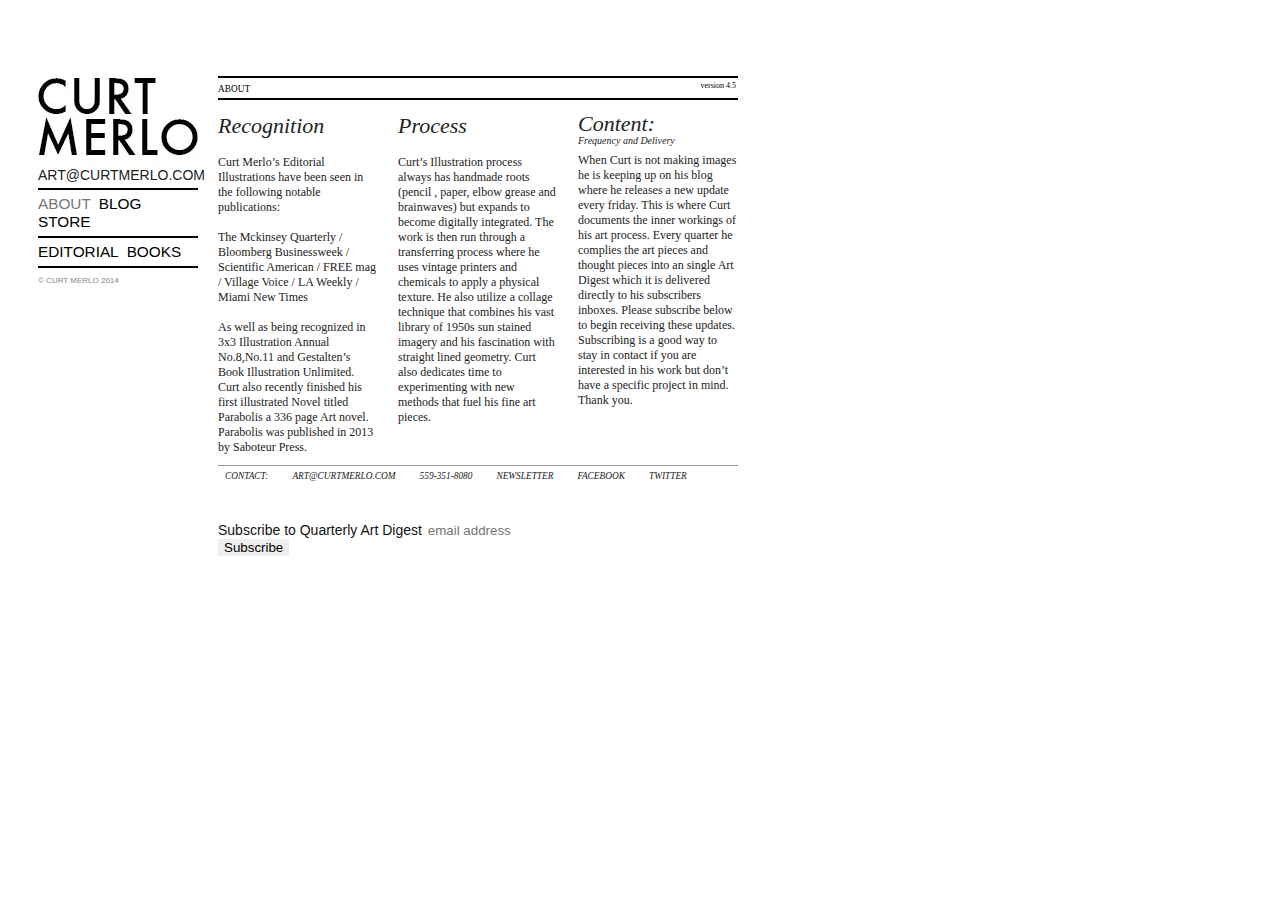
<file: about.html>
<!DOCTYPE html PUBLIC "-//W3C//DTD XHTML 1.0 Strict//EN" "http://www.w3.org/TR/xhtml1/DTD/xhtml1-strict.dtd"><html>
	<head>
		<title>Curt Merlo Art/ About</title>
		<link rel="stylesheet" type="text/css" href="styles/style1.css"/>
		<script>
  (function(i,s,o,g,r,a,m){i['GoogleAnalyticsObject']=r;i[r]=i[r]||function(){
  (i[r].q=i[r].q||[]).push(arguments)},i[r].l=1*new Date();a=s.createElement(o),
  m=s.getElementsByTagName(o)[0];a.async=1;a.src=g;m.parentNode.insertBefore(a,m)
  })(window,document,'script','//www.google-analytics.com/analytics.js','ga');

  ga('create', 'UA-31258308-1', 'curtmerlo.com');
  ga('send', 'pageview');

</script>
	</head>
	<body>
		<div id="sidebar">
			<!-- HEADER -->
			<a href="work-collage.html"><img id="header" src="images/header2.jpg"/></a>
			<div class="email">
			<a href="mailto:art@curtmerlo.com">ART@CURTMERLO.COM</a>
				<div class="line"></div>
				
			</div>
			
			<!-- COLUMNS -->
			<div id="menu">
					<a href="about.html" class="menu-item active">ABOUT</a>
					<a href="http://blog.curtmerlo.com/" class="menu-item">BLOG</a>
					<a href="http://www.etsy.com/shop/curtmerlo" class="menu-item">STORE</a>
					
					<div class="line"></div>
					
					<a class="menu-item" href="work-collage.html#Self-healing">EDITORIAL</a>
					<a class="menu-item" href="work-books.html#parabolis">BOOKS</a>
					
					<div class="line"></div>
					

			</div> <!-- #menu -->
				
			<div id="footer">&copy; CURT MERLO 2014</div>
			<!--<div class="contact-list">
				<a href="mailto:art@curtmerlo.com">ART@CURTMERLO.COM</a>
				<a href="" >PHONE: 559-351-8080</a>
				<a href="http://eepurl.com/gGURf" >NEWSLETTER</a>
				<a href="http://www.facebook.com/pages/Curt-Merlo-Illustration/115929611771237" >FACEBOOK</a>
				<a href="http://twitter.com/#!/curtmerlo" >TWITTER</a>
			</div>-->
					
		</div><!-- #sidebar -->
						
		<div id="content">
		<div class="long-line"></div>
		<div class="header">ABOUT</div>
		<div class="header2">version 4.5 </div>
				
		<div class="long-line"></div>
			<div class="column">
				<!--<img class="about-image" src="images/about/purpose.jpg" />-->
				<div class="about-header">Recognition</div>
				Curt Merlo’s Editorial  Illustrations have been seen in the following notable publications: </br></br>
				
				
The Mckinsey Quarterly / Bloomberg Businessweek / Scientific American / FREE mag / Village Voice / LA Weekly / Miami New Times</br></br>



As well as being recognized in 3x3 Illustration Annual No.8,No.11 and Gestalten’s Book Illustration Unlimited. Curt also recently finished his first illustrated Novel titled Parabolis a 336 page Art novel. Parabolis was published in 2013 by Saboteur Press. 
			</div>
			
			<div class="column">
				<!--<img class="about-image" src="images/about/process.jpg" />-->
				<div class="about-header">Process</div>
				Curt’s Illustration process always has handmade roots (pencil , paper, elbow grease and brainwaves) but expands to become digitally integrated. The work is then run through a transferring process where he uses vintage printers and chemicals to apply a physical texture. He also utilize a collage technique that combines his vast library of 1950s sun stained imagery and his fascination with straight lined geometry. Curt also dedicates time to experimenting with new methods that fuel his fine art pieces. 
			</div>
			
			<div class="column">
				<!--<img class="about-image" src="images/about/pricing.jpg" />-->
				<div class="about-header2">Content:</div><div class="about-sub-header"> Frequency and Delivery</div>
				When Curt is not making images he is keeping up on his blog where he releases a new update every friday. This is where Curt documents the inner workings of his art process. Every quarter he complies the art pieces and thought pieces into an single Art Digest which it is delivered directly to his subscribers inboxes. Please subscribe below to begin receiving these updates. Subscribing is a good way to stay in contact if you are interested in his work but don’t have a specific project in mind. Thank you.
			
			</div>
			<div class="long-line-bottom"></div>
			<div class="contact-footer-inactive">CONTACT:</div>
			<a class="contact-footer" href="mailto:art@curtmerlo.com">ART@CURTMERLO.COM</a>
			<a class="contact-footer-inactive" href="" >559-351-8080</a>
			<a class="contact-footer" href="http://eepurl.com/gGURf" >NEWSLETTER</a>
			<a class="contact-footer" href="http://www.facebook.com/pages/Curt-Merlo-Illustration/115929611771237" >FACEBOOK</a>
			<a class="contact-footer" href="http://twitter.com/#!/curtmerlo">TWITTER</a>
			
			<!-- .column -->
			
</br>	
</br>	
</br>
</br>	
<!-- Begin MailChimp Signup Form -->
<link href="//cdn-images.mailchimp.com/embedcode/slim-081711.css" rel="stylesheet" type="text/css">
<style type="text/css">
	#mc_embed_signup{background:#fff; clear:left; font:14px Helvetica,Arial,sans-serif;  width:522px; color:#111;}
	/* Add your own MailChimp form style overrides in your site stylesheet or in this style block.
	   We recommend moving this block and the preceding CSS link to the HEAD of your HTML file. */
</style>
<div id="mc_embed_signup">
<form action="http://Curtmerlo.us2.list-manage.com/subscribe/post?u=8d53224a430de506dc4c5dceb&amp;id=e2fdc178ac" method="post" id="mc-embedded-subscribe-form" name="mc-embedded-subscribe-form" class="validate" target="_blank" novalidate>
	<label for="mce-EMAIL">Subscribe to Quarterly Art Digest </label>
	<input type="email" value="" name="EMAIL" class="email" id="mce-EMAIL" placeholder="email address" required>
    <!-- real people should not fill this in and expect good things - do not remove this or risk form bot signups-->
    <div style="position: absolute; left: -5000px;"><input type="text" name="b_8d53224a430de506dc4c5dceb_e2fdc178ac" value=""></div>
	<div class="clear"><input type="submit" value="Subscribe" name="subscribe" id="mc-embedded-subscribe" class="button"></div>
</form>
</div>

<!--End mc_embed_signup-->

		</div> <!-- #content -->
	</body>
</html>
</file>
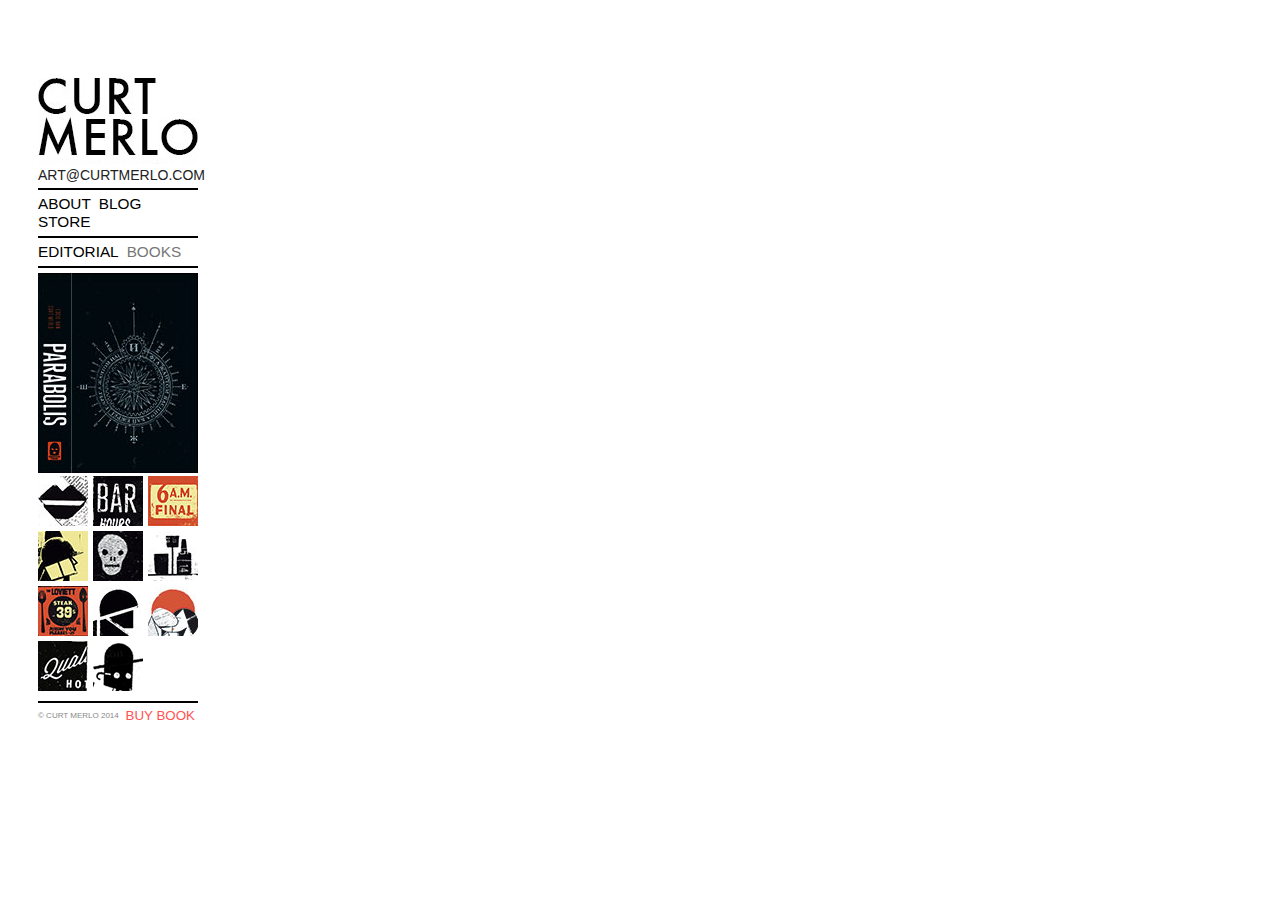
<file: work-books.html>
<!DOCTYPE html PUBLIC "-//W3C//DTD XHTML 1.0 Strict//EN" "http://www.w3.org/TR/xhtml1/DTD/xhtml1-strict.dtd"><html>
	<head>
		<title>Curt Merlo Art / Works</title>
		<link rel="stylesheet" type="text/css" href="styles/style1.css"/>
		<script src="http://code.jquery.com/jquery-1.7.2.min.js" type="text/javascript"></script>
		<script src="scripts/main.js" type="text/javascript"></script>
		<script>
  (function(i,s,o,g,r,a,m){i['GoogleAnalyticsObject']=r;i[r]=i[r]||function(){
  (i[r].q=i[r].q||[]).push(arguments)},i[r].l=1*new Date();a=s.createElement(o),
  m=s.getElementsByTagName(o)[0];a.async=1;a.src=g;m.parentNode.insertBefore(a,m)
  })(window,document,'script','//www.google-analytics.com/analytics.js','ga');

  ga('create', 'UA-31258308-1', 'curtmerlo.com');
  ga('send', 'pageview');

</script>
	</head>
	<body>
		<div id="sidebar">
				<!-- HEADER -->
			<a href="work-collage.html"><img id="header" src="images/header2.jpg"/></a>
			<div class="email">
			<a href="mailto:art@curtmerlo.com">ART@CURTMERLO.COM</a>
				<div class="line"></div>
			</div>
						
			<!-- COLUMNS -->
			<div id="menu">
					<a href="about.html" class="menu-item">ABOUT</a>
					<a href="http://blog.curtmerlo.com/" class="menu-item">BLOG</a>
					<a href="http://www.etsy.com/shop/curtmerlo" class="menu-item">STORE</a>
					
					<div class="line"></div>
					
					<a class="menu-item" href="work-collage.html#Self-healing">EDITORIAL</a>
					<a class="menu-item active">BOOKS</a>
					<div class="line"></div>
			</div> <!-- #menu --> 
					
			<div class="column-thumbs">
			
				<a title="parabolis" href="images/books/parabolis-image.jpg" class="thickbox" rel="gallery-design"><img class="Bookicon" src="images/books/parabolis-icon.jpg"/></a>
				<div class="column-body">
				
				
				<a title="mask" href="images/books/mask.jpg" class="thickbox" rel="gallery-design"><img class="thumbnail" src="images/books/books-thumbs/mask-icon.jpg"/></a>
					
				<a title="rabbit" href="images/books/rabit.jpg" class="thickbox" rel="gallery-design"><img class="thumbnail" src="images/books/books-thumbs/rabit-icon.jpg"/></a>
				
				<a title="curfew zone" href="images/books/curfew-zone.jpg" class="thickbox" rel="gallery-design"><img class="thumbnail" src="images/books/books-thumbs/curfew-zone-icon.jpg"/></a>
					
				<a title="Soldiers" href="images/books/justice.jpg" class="thickbox" rel="gallery-design"><img class="thumbnail" src="images/books/books-thumbs/justice-icon.jpg"/></a>
				
				<a title="Pirate Submarine" href="images/books/sub.jpg" class="thickbox" rel="gallery-design"><img class="thumbnail" src="images/books/books-thumbs/sub-icon.jpg"/></a>
				
				<a title="waitress" href="images/books/ass.jpg" class="thickbox" rel="gallery-design"><img class="thumbnail" src="images/books/books-thumbs/ass-icon.jpg"/></a>
				
				<a title="carnaval" href="images/books/carnaval.jpg" class="thickbox" rel="gallery-design"><img class="thumbnail" src="images/books/books-thumbs/carnaval-icon.jpg"/></a>
				
				<a title="forrest" href="images/books/forest.jpg" class="thickbox" rel="gallery-design"><img class="thumbnail" src="images/books/books-thumbs/forest-icon.jpg"/></a>
				
				<a title="kiss" href="images/books/kiss.jpg" class="thickbox" rel="gallery-design"><img class="thumbnail" src="images/books/books-thumbs/kiss-icon.jpg"/></a>
					
				<a title="Home" href="images/books/home.jpg" class="thickbox" rel="gallery-design"><img class="thumbnail" src="images/books/books-thumbs/home-icon.jpg"/></a>	
				
				<a title="teardrop" href="images/books/teardrop.jpg" class="thickbox" rel="gallery-design"><img class="thumbnail" src="images/books/books-thumbs/teardrop-icon.jpg"/></a>	
				
				<!--<div class="thumbnail"></div>-->
				<div class="line"></div>
					</div>
					
					<div ><a href="http://www.parabolis.com/store/" class="buy-button">BUY BOOK</a></div>
			</div>
					
						
			<!-- FOOTER -->
			<div id="footer">&copy; CURT MERLO 2014</div>
		
			</div> <!-- #sidebar -->
			
			<div id="content">
				<img id="image" />
				<h2 id="title"></h2>
			</div>
		
		</div>
	</body>
</html>
</file>
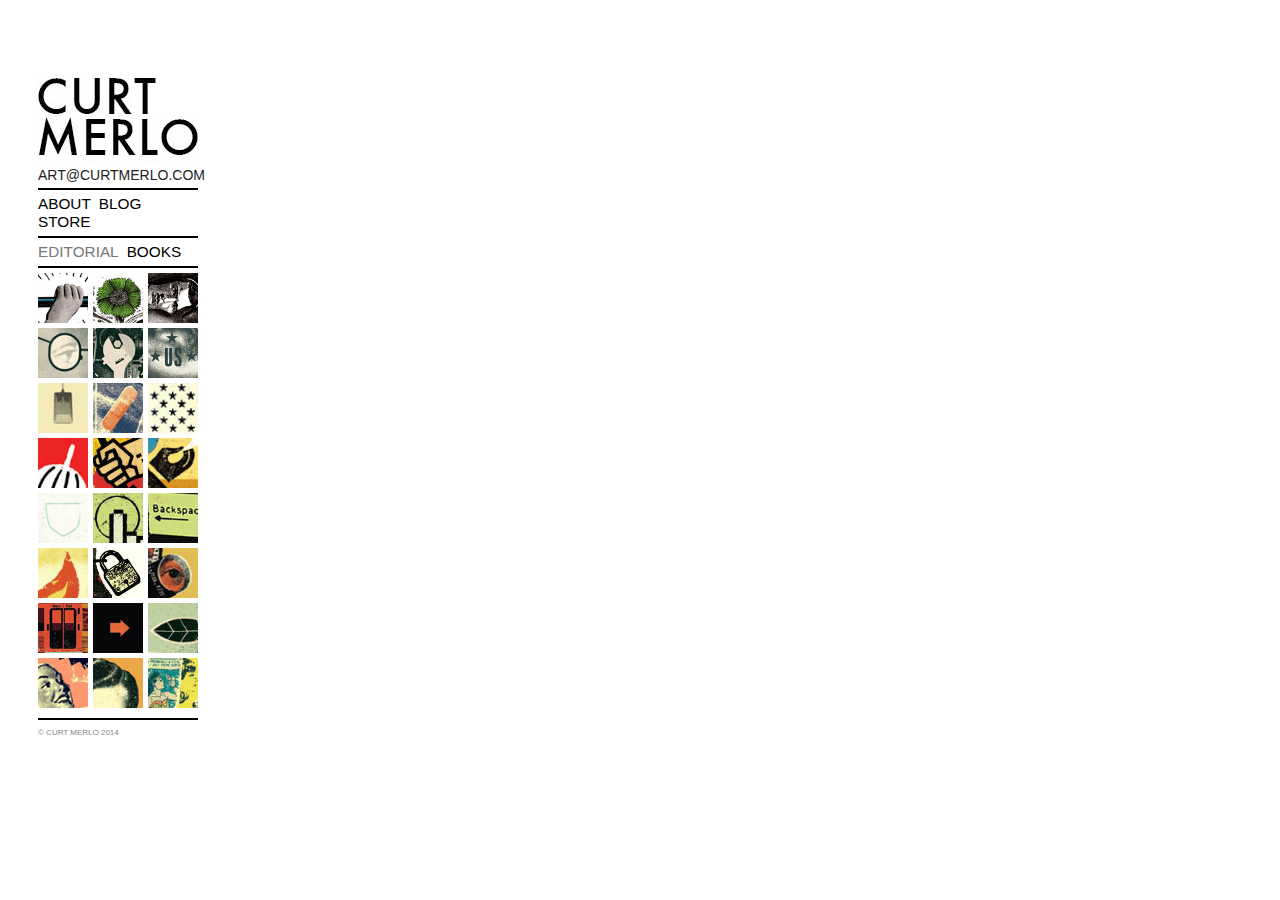
<file: work-collage.html>
<!DOCTYPE html PUBLIC "-//W3C//DTD XHTML 1.0 Strict//EN" "http://www.w3.org/TR/xhtml1/DTD/xhtml1-strict.dtd"><html>
	<head>
		<title>Curt Merlo Art / Works</title>
		<link rel="stylesheet" type="text/css" href="styles/style1.css"/>
		<script src="http://code.jquery.com/jquery-1.7.2.min.js" type="text/javascript"></script>
		<script src="scripts/main.js" type="text/javascript"></script>
		<script>
  (function(i,s,o,g,r,a,m){i['GoogleAnalyticsObject']=r;i[r]=i[r]||function(){
  (i[r].q=i[r].q||[]).push(arguments)},i[r].l=1*new Date();a=s.createElement(o),
  m=s.getElementsByTagName(o)[0];a.async=1;a.src=g;m.parentNode.insertBefore(a,m)
  })(window,document,'script','//www.google-analytics.com/analytics.js','ga');

  ga('create', 'UA-31258308-1', 'curtmerlo.com');
  ga('send', 'pageview');

</script>
	</head>
	<body>
		<div id="sidebar">
			<!-- HEADER -->
			<a href="work-collage.html"><img id="header" src="images/header2.jpg"/></a>
			<div class="email">
			<a href="mailto:art@curtmerlo.com">ART@CURTMERLO.COM</a>
				<div class="line"></div>
			</div>
						
			<!-- COLUMNS -->
			<div id="menu">
					<a href="about.html" class="menu-item">ABOUT</a>
					<a href="http://blog.curtmerlo.com/" class="menu-item">BLOG</a>
					<a href="http://www.etsy.com/shop/curtmerlo" class="menu-item">STORE</a>
					
					<div class="line"></div>
					
					<a class="menu-item active">EDITORIAL</a>
					
					<a class="menu-item" href="work-books.html#parabolis">BOOKS</a>
					
					<div class="line"></div>
					
			</div> <!-- #menu --> 
					
			<div class="column-thumbs">
				<div class="column-body">
				
				<a title="Empowering Women Investors / FREE Mag" href="images/collage/0-Free-Women-investors.jpg" class="thickbox" rel="gallery-design"><img class="thumbnail" src="images/collage/collage-thumbs/0-Free-Women-thumbs.jpg"/></a>
				
				<a title="Succession / FREE Mag" href="images/collage/00-Succession.jpg" class="thickbox" rel="gallery-design"><img class="thumbnail" src="images/collage/collage-thumbs/00-Succession-thumb.jpg"/></a>
				
				<a title="Why do so few FAs work with QRPs today?/ FREE Mag" href="images/collage/99-Free-safe.jpg" class="thickbox" rel="gallery-design"><img class="thumbnail" src="images/collage/collage-thumbs/99-Free-safe-thumb.jpg"/></a>
				
				<a title="Distracted" href="images/collage/1-distracted.jpg" class="thickbox" rel="gallery-design"><img class="thumbnail" src="images/collage/collage-thumbs/1-distracted-thumbs.jpg"/></a>
					
				<a title="Self-healing" href="images/collage/2-mechanic.jpg" class="thickbox" rel="gallery-design"><img class="thumbnail" src="images/collage/collage-thumbs/2-mechanic-thumbs.jpg"/></a>
				
				<a title="Invention as growth / mckinsey quarterly" href="images/collage/3-invention.jpg" class="thickbox" rel="gallery-design"><img class="thumbnail" src="images/collage/collage-thumbs/3-invention-thumbs.jpg"/></a>
					
				<a title="Selling Drugs online / Village Voice" href="images/collage/4-selling-drugs.jpg" class="thickbox" rel="gallery-design"><img class="thumbnail" src="images/collage/collage-thumbs/4-selling-drugs-thumbs.jpg"/></a>
					
				<a title="Heroine.com / Village Voice" href="images/collage/5-heroin.jpg" class="thickbox" rel="gallery-design"><img class="thumbnail" src="images/collage/collage-thumbs/5-heroin-thumbs.jpg"/></a>
				
				<a title="Consumerism" href="images/shapes/0-consumerism.jpg" class="thickbox" rel="gallery-illustration"><img class="thumbnail" src="images/shapes/shapes-thumbs/0-consumerism-Thumb.jpg"/></a>
				
				<a title="Power inc. / Bussinessweek" href="images/shapes/0-power-inc.jpg" class="thickbox" rel="gallery-illustration"><img class="thumbnail" src="images/shapes/shapes-thumbs/0-power-inc-Thumb.jpg"/></a>
				
				<a title="Russian Roulette / Miami New Times" href="images/shapes/1-roulette.jpg" class="thickbox" rel="gallery-illustration"><img class="thumbnail" src="images/shapes/shapes-thumbs/1-roulette-Thumb.jpg"/></a>
					
				<a title="the Victim lobby / Denver Westword" class="thickbox" href="images/shapes/2-victim.jpg"  rel="gallery-illustration"><img class="thumbnail" src="images/shapes/shapes-thumbs/2-victim-Thumb.jpg"/></a>
					
				<a title="Bad Business" href="images/shapes/3-bad-buss.jpg" class="thickbox" rel="gallery-illustration"><img class="thumbnail" src="images/shapes/shapes-thumbs/3-bad-buss-Thumb.jpg"/></a>
					
				<a title="CyberWar / Scientific American" href="images/shapes/4-cyberwar.jpg" class="thickbox" rel="gallery-illustration"><img class="thumbnail" src="images/shapes/shapes-thumbs/4-cyberwar-Thumb.jpg"/></a>
					
				<a title="Keynade" href="images/shapes/5-keynade.jpg" class="thickbox" rel="gallery-illustration"><img class="thumbnail" src="images/shapes/shapes-thumbs/5-keynade-Thumb.jpg"/></a>
					
				<a title="end of regulation" href="images/shapes/6-fire-extinguisher.jpg" class="thickbox" rel="gallery-illustration"><img class="thumbnail" src="images/shapes/shapes-thumbs/6-fire-extinguisher-Thumb.jpg"/></a>
						
				<a title="Captivated" href="images/shapes/7-corset.jpg" class="thickbox" rel="gallery-illustration"><img class="thumbnail" src="images/shapes/shapes-thumbs/7-corset-Thumb.jpg"/></a>
					
				<a title="State of the art house / LA WEEKLY" href="images/shapes/8-laweek1.jpg" class="thickbox" rel="gallery-illustration"><img class="thumbnail" src="images/shapes/shapes-thumbs/8-laweek1-Thumb.jpg"/></a>
					
				<a title="LAs Light-rail fiasco / LA WEEKLY" href="images/shapes/9-laweek2.jpg" class="thickbox" rel="gallery-illustration"><img class="thumbnail" src="images/shapes/shapes-thumbs/9-laweek2-Thumb.jpg"/></a>
					
				<a title="Lettera22" href="images/shapes/10-lettera22.jpg" class="thickbox" rel="gallery-illustration"><img class="thumbnail" src="images/shapes/shapes-thumbs/10-lettera22-Thumb.jpg"/></a>
					
				<a title="Appleine/ poster" href="images/collage/9-apple.jpg" class="thickbox" rel="gallery-design"><img class="thumbnail" src="images/collage/collage-thumbs/9-apple-thumb.jpg"/></a>
				
				<a title="bathTub ad / poster" href="images/collage/6-tub.jpg" class="thickbox" rel="gallery-design"><img class="thumbnail" src="images/collage/collage-thumbs/6-tub-thumb.jpg"/></a>
				
				<a title="the hat killer / poster" href="images/collage/7-hair-cut.jpg" class="thickbox" rel="gallery-design"><img class="thumbnail" src="images/collage/collage-thumbs/7-hair-cut-thumb.jpg"/></a>
				
				<a title="Hair piece / poster" href="images/collage/8-hair-piece.jpg" class="thickbox" rel="gallery-design"><img class="thumbnail" src="images/collage/collage-thumbs/8-hair-piece-thumb.jpg"/></a>
					
				
					
				<!--<div class="thumbnail"></div>-->
					</div>
					<div class="line"></div>
					<div id="next">Next</div>
			</div>
					
						
			<!-- FOOTER -->
			<div id="footer">&copy; CURT MERLO 2014</div>
		


			</div> <!-- #sidebar -->
			
			<div id="content">
				<img id="image" />
				<h2 id="title"></h2>
			</div>
		
		</div>
	</body>
</html>
</file>
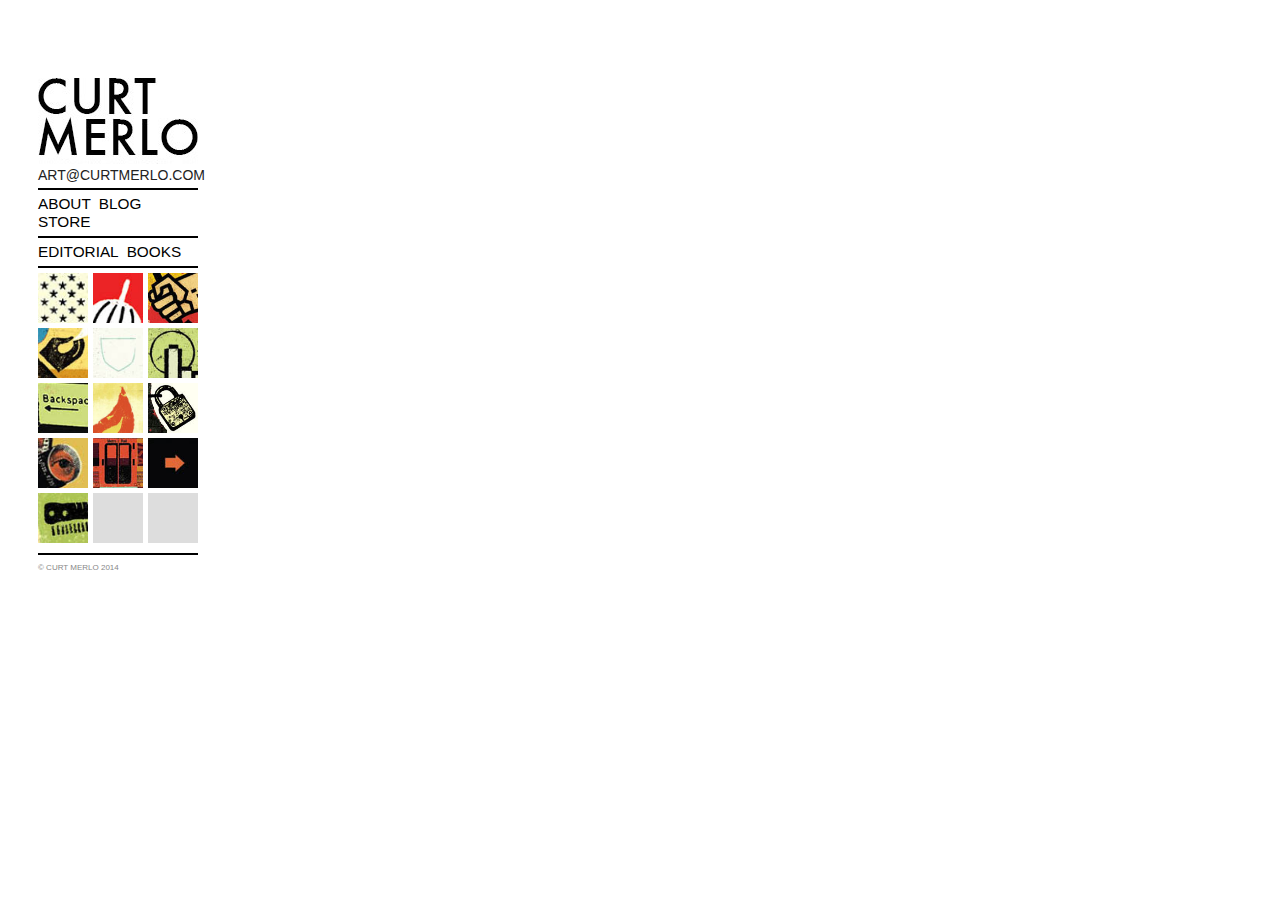
<file: work-ink.html>
<!DOCTYPE html PUBLIC "-//W3C//DTD XHTML 1.0 Strict//EN" "http://www.w3.org/TR/xhtml1/DTD/xhtml1-strict.dtd"><html>
	<head>
		<title>Curt Merlo Art / Works</title>
		<link rel="stylesheet" type="text/css" href="styles/style1.css"/>
		<script src="http://code.jquery.com/jquery-1.7.2.min.js" type="text/javascript"></script>
		<script src="scripts/main.js" type="text/javascript"></script>
		<script>
  (function(i,s,o,g,r,a,m){i['GoogleAnalyticsObject']=r;i[r]=i[r]||function(){
  (i[r].q=i[r].q||[]).push(arguments)},i[r].l=1*new Date();a=s.createElement(o),
  m=s.getElementsByTagName(o)[0];a.async=1;a.src=g;m.parentNode.insertBefore(a,m)
  })(window,document,'script','//www.google-analytics.com/analytics.js','ga');

  ga('create', 'UA-31258308-1', 'curtmerlo.com');
  ga('send', 'pageview');

</script>
	</head>
	<body>
		<div id="sidebar">
			<!-- HEADER -->
			<a href="work-ink.html"><img id="header" src="images/header2.jpg"/></a>
			<div class="email">
			<a href="mailto:art@curtmerlo.com">ART@CURTMERLO.COM</a>
				<div class="line"></div>
			</div>
						
			<!-- COLUMNS -->
			<div id="menu">
					<a href="about.html" class="menu-item">ABOUT</a>
					<a href="http://blog.curtmerlo.com/" class="menu-item">BLOG</a>
					<a href="http://www.etsy.com/shop/curtmerlo" class="menu-item">STORE</a>
					
					<div class="line"></div>
					
					<a class="menu-item" href="work-collage.html#Self-healing">EDITORIAL</a>
					<a class="menu-item active"></a>
					<a class="menu-item" href="work-books.html#parabolis">BOOKS</a>
					
					<div class="line"></div>
			</div> <!-- #menu -->
			
			<div class="column-thumbs">
				<div class="column-body">
				
				<a title="Consumerism" href="images/shapes/0-consumerism.jpg" class="thickbox" rel="gallery-illustration"><img class="thumbnail" src="images/shapes/shapes-thumbs/0-consumerism-Thumb.jpg"/></a>
				
				<a title="Power inc. / Bussinessweek" href="images/shapes/0-power-inc.jpg" class="thickbox" rel="gallery-illustration"><img class="thumbnail" src="images/shapes/shapes-thumbs/0-power-inc-Thumb.jpg"/></a>
				
				<a title="Russian Roulette / Miami New Times" href="images/shapes/1-roulette.jpg" class="thickbox" rel="gallery-illustration"><img class="thumbnail" src="images/shapes/shapes-thumbs/1-roulette-Thumb.jpg"/></a>
					
				<a title="the Victim lobby / Denver Westword" class="thickbox" href="images/shapes/2-victim.jpg"  rel="gallery-illustration"><img class="thumbnail" src="images/shapes/shapes-thumbs/2-victim-Thumb.jpg"/></a>
					
				<a title="Bad Business" href="images/shapes/3-bad-buss.jpg" class="thickbox" rel="gallery-illustration"><img class="thumbnail" src="images/shapes/shapes-thumbs/3-bad-buss-Thumb.jpg"/></a>
					
				<a title="CyberWar / Scientific American" href="images/shapes/4-cyberwar.jpg" class="thickbox" rel="gallery-illustration"><img class="thumbnail" src="images/shapes/shapes-thumbs/4-cyberwar-Thumb.jpg"/></a>
					
				<a title="Keynade" href="images/shapes/5-keynade.jpg" class="thickbox" rel="gallery-illustration"><img class="thumbnail" src="images/shapes/shapes-thumbs/5-keynade-Thumb.jpg"/></a>
					
				<a title="end of regulation" href="images/shapes/6-fire-extinguisher.jpg" class="thickbox" rel="gallery-illustration"><img class="thumbnail" src="images/shapes/shapes-thumbs/6-fire-extinguisher-Thumb.jpg"/></a>
						
				<a title="Captivated" href="images/shapes/7-corset.jpg" class="thickbox" rel="gallery-illustration"><img class="thumbnail" src="images/shapes/shapes-thumbs/7-corset-Thumb.jpg"/></a>
					
				<a title="State of the art house / LA WEEKLY" href="images/shapes/8-laweek1.jpg" class="thickbox" rel="gallery-illustration"><img class="thumbnail" src="images/shapes/shapes-thumbs/8-laweek1-Thumb.jpg"/></a>
					
				<a title="LAs Light-rail fiasco / LA WEEKLY" href="images/shapes/9-laweek2.jpg" class="thickbox" rel="gallery-illustration"><img class="thumbnail" src="images/shapes/shapes-thumbs/9-laweek2-Thumb.jpg"/></a>
					
				<a title="Lettera22" href="images/shapes/10-lettera22.jpg" class="thickbox" rel="gallery-illustration"><img class="thumbnail" src="images/shapes/shapes-thumbs/10-lettera22-Thumb.jpg"/></a>
					
				<a title="Infirmary" href="images/shapes/11-infirmary.jpg" class="thickbox" rel="gallery-illustration"><img class="thumbnail" src="images/shapes/shapes-thumbs/11-infirmary-Thumb.jpg"/></a>
				
					
					<div class="thumbnail"></div>
					<div class="thumbnail"></div>
				</div>
					<div class="line"></div>
					<div id="next">Next</div>
			</div>
						
			<!-- FOOTER -->
			<div id="footer">&copy; CURT MERLO 2014</div>
		
			</div> <!-- #sidebar -->
			
			<div id="content">
				<img id="image">
				<h2 id="title"></h2>
			</div>
		
		</div>
	</body>
</html>
</file>
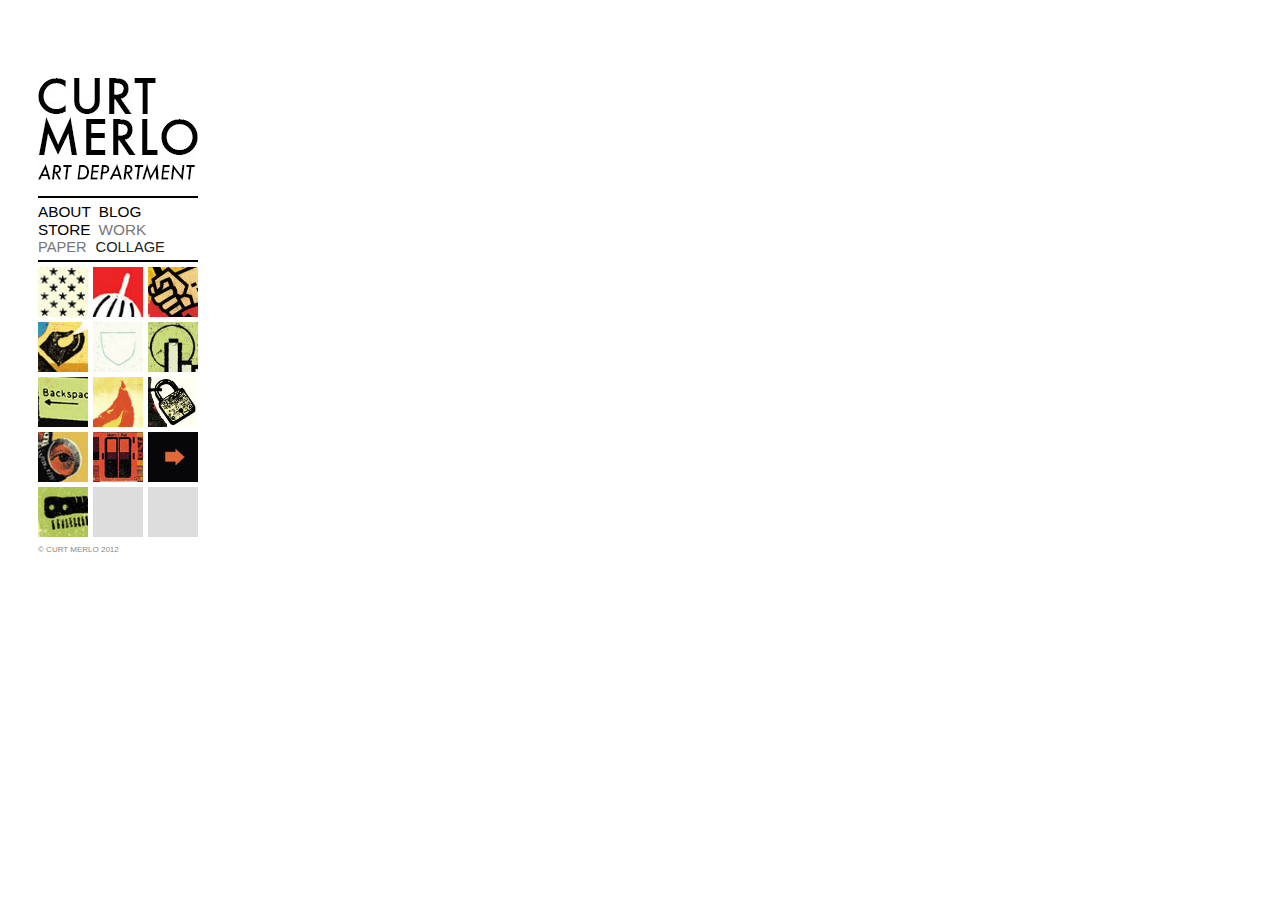
<file: work-paper.html>
<!DOCTYPE html PUBLIC "-//W3C//DTD XHTML 1.0 Strict//EN" "http://www.w3.org/TR/xhtml1/DTD/xhtml1-strict.dtd"><html>
	<head>
		<title>Curt Merlo Art / Works</title>
		<link rel="stylesheet" type="text/css" href="styles/style1.css"/>
		<script src="http://code.jquery.com/jquery-1.7.2.min.js" type="text/javascript"></script>
		<script src="scripts/main.js" type="text/javascript"></script>
		<script type="text/javascript">
		
		  var _gaq = _gaq || [];
		  _gaq.push(['_setAccount', 'UA-31258308-1']);
		  _gaq.push(['_setDomainName', 'curtmerlo.com']);
		  _gaq.push(['_trackPageview']);
		
		  (function() {
		    var ga = document.createElement('script'); ga.type = 'text/javascript'; ga.async = true;
		    ga.src = ('https:' == document.location.protocol ? 'https://ssl' : 'http://www') + '.google-analytics.com/ga.js';
		    var s = document.getElementsByTagName('script')[0]; s.parentNode.insertBefore(ga, s);
		  })();
		
		</script>
	</head>
	<body>
		<div id="sidebar">
			<!-- HEADER -->
			<a href="index.html"><img id="header" src="images/header.jpg"/></a>
			<div class="header-icons">
			<a href="mailto:art@curtmerlo.com" class="icon-mail"></a>
			<a href="index.html" class="icon-phone"></a>
			<a href="http://eepurl.com/gGURf" class="icon-newsletter"></a>
			<a href="http://www.facebook.com/pages/Curt-Merlo-Illustration/115929611771237" class="icon-facebook"></a>
			<a href="http://twitter.com/#!/curtmerlo" class="icon-twitter"></a>
				<div class="line"></div>			
			</div>		
			
						
			<!-- COLUMNS -->
			<div id="menu">
					<a href="about.html" class="menu-item">ABOUT</a>
					<a href="http://blog.curtmerlo.com/" class="menu-item">BLOG</a>
					<a href="http://www.etsy.com/shop/curtmerlo" class="menu-item">STORE</a>
					
					<div class="line-mid"></div>
					
					<div class="menu-item active has-children">WORK</div>
					
					<a class="submenu-item active">PAPER</a>
					<a class="submenu-item" href="work-collage.html">COLLAGE</a>
					
					<div class="line"></div>
			</div> <!-- #menu -->
			
			<div class="column-thumbs">
				<div class="column-body">
				
				<a title="Consumerism" href="images/shapes/0-consumerism.jpg" class="thickbox" rel="gallery-illustration"><img class="thumbnail" src="images/shapes/shapes-thumbs/0-consumerism-Thumb.jpg"/></a>
				
				<a title="Power inc. / Bussinessweek" href="images/shapes/0-power-inc.jpg" class="thickbox" rel="gallery-illustration"><img class="thumbnail" src="images/shapes/shapes-thumbs/0-power-inc-Thumb.jpg"/></a>
				
				<a title="Russian Roulette / Miami New Times" href="images/shapes/1-roulette.jpg" class="thickbox" rel="gallery-illustration"><img class="thumbnail" src="images/shapes/shapes-thumbs/1-roulette-Thumb.jpg"/></a>
					
				<a title="the Victim lobby / Denver Westword" class="thickbox" href="images/shapes/2-victim.jpg"  rel="gallery-illustration"><img class="thumbnail" src="images/shapes/shapes-thumbs/2-victim-Thumb.jpg"/></a>
					
				<a title="Bad Business" href="images/shapes/3-bad-buss.jpg" class="thickbox" rel="gallery-illustration"><img class="thumbnail" src="images/shapes/shapes-thumbs/3-bad-buss-Thumb.jpg"/></a>
					
				<a title="CyberWar / Scientific American" href="images/shapes/4-cyberwar.jpg" class="thickbox" rel="gallery-illustration"><img class="thumbnail" src="images/shapes/shapes-thumbs/4-cyberwar-Thumb.jpg"/></a>
					
				<a title="Keynade" href="images/shapes/5-keynade.jpg" class="thickbox" rel="gallery-illustration"><img class="thumbnail" src="images/shapes/shapes-thumbs/5-keynade-Thumb.jpg"/></a>
					
				<a title="end of regulation" href="images/shapes/6-fire-extinguisher.jpg" class="thickbox" rel="gallery-illustration"><img class="thumbnail" src="images/shapes/shapes-thumbs/6-fire-extinguisher-Thumb.jpg"/></a>
						
				<a title="Captivated" href="images/shapes/7-corset.jpg" class="thickbox" rel="gallery-illustration"><img class="thumbnail" src="images/shapes/shapes-thumbs/7-corset-Thumb.jpg"/></a>
					
				<a title="State of the art house / LA WEEKLY" href="images/shapes/8-laweek1.jpg" class="thickbox" rel="gallery-illustration"><img class="thumbnail" src="images/shapes/shapes-thumbs/8-laweek1-Thumb.jpg"/></a>
					
				<a title="LAs Light-rail fiasco / LA WEEKLY" href="images/shapes/9-laweek2.jpg" class="thickbox" rel="gallery-illustration"><img class="thumbnail" src="images/shapes/shapes-thumbs/9-laweek2-Thumb.jpg"/></a>
					
				<a title="Lettera22" href="images/shapes/10-lettera22.jpg" class="thickbox" rel="gallery-illustration"><img class="thumbnail" src="images/shapes/shapes-thumbs/10-lettera22-Thumb.jpg"/></a>
					
				<a title="Infirmary" href="images/shapes/11-infirmary.jpg" class="thickbox" rel="gallery-illustration"><img class="thumbnail" src="images/shapes/shapes-thumbs/11-infirmary-Thumb.jpg"/></a>
				
					
					<div class="thumbnail"></div>
					<div class="thumbnail"></div>
				</div>
					
					<div id="next">Next</div>
			</div>
						
			<!-- FOOTER -->
			<div id="footer">&copy; CURT MERLO 2012</div>
		
			</div> <!-- #sidebar -->
			
			<div id="content">
				<img id="image">
				<h2 id="title"></h2>
			</div>
		
		</div>
	</body>
</html>
</file>
<file: styles/style1.css>
/* RESET STYLES */
a {
	text-decoration: none;
}

body {
	margin: 8px;
	font-size: 9pt;
	font-family: Futura, Arial, Helvetica, sans-serif;
	font-weight: normal;
}

body, a {
	font-family: Futura, Arial, Helvetica, sans-serif;
	color: #222;
}

#sidebar {
	float: left;
	margin-left: 30px;
	width: 170px;
}

#content {
	float: left;
	margin: 65px 0 0 10px;
}

div.column {
	float: left;
	margin-right: 20px;
	width: 160px;
	font-family: georgia;
	margin-top: 10px;
	margin-bottom: 10px;
}
	
div.column-thumbs {
		width: 170px;
	}
	
div.column-body {
	    width: 170px;
	    margin-bottom: 3px;
}

.contact-list {
	display: block;
	margin-top: 15px;
}

.about-body {
	float: left;
	font-family: georgia, serif;
}

div#menu ul {
	list-style: none;
	margin: 0;
	padding: 0;
	font-family: futura,sans-serif,verdana;
}

.menu-item {
	float: left;
	font-size: 11.5pt;
	text-transform: uppercase;
	margin-right: 8px;
}
.menu-item.active{
	color: #777;
}
.has-children {
	float: left;
}

a.submenu-item {
	float: left;
	font-size: 11pt;
	text-transform: uppercase;
	margin-right: 9px;
}

a.submenu-item:hover {
	color: #ff5252;
}

a.submenu-item.active {
	color: #777;
}

.active {
	color: #777;
}
.menu-item {
	color: #000000;
}

.menu-item:hover {
	color: #ff5252;
}

.email a {
	margin-top: 0px;
	float: left;
	font-size: 10.5pt;
	text-transform: uppercase;
	margin-right: 0px;
}

.email a:hover {
	color: #ff5252;
}

.line {
	float: left;
	margin: 5px 0;
	width: 160px;
	height: 2px;
	background-color: black;
}

.long-line {
	background-color: black;
	height: 2px;
	width: 520px;
	margin: 3px 0 3px 0;
}

.long-line-bottom {
	background-color: #999;
	height: 1px;
	width: 520px;
	margin-top: 20px;
	display: block;
	clear: both;
}


.header {
	font-family: Futura, verdana;
	font-size: 7pt;
	display: inline;
	color: #000;

}

.header2 {
	font-family: Futura, verdana;
	font-size: 6pt;
	text-align: right;
	float: right;
	margin-right: 22px;
	margin-top: 0px;
	color: #000;
}

.contact-footer-inactive {
	font-size: 7pt;
	font-style: italic;
	padding-right: 17px;
	font-family: verdana;
	display: inline;
	padding-top: 5px;
	padding-left: 7px;
	float: left;
}


.contact-footer {
	font-size: 7pt;
	font-style: italic;
	padding-right: 17px;
	padding-left: 7px;
	font-family: verdana;
	display: inline;
	padding-top: 5px;
	float: left;
}
.contact-footer:hover {
	color: #ff5252;
}
* {
	border-style: none;
}

/* THE MENU */
div#menu div.column-body {
/*	
	background-color: #717171;
	background-image: url(../images/menu-bg.png); 
	font-size: 6pt;
	color: #898888;
	*/
	background-position: 95px 80px;
	background-repeat: no-repeat;
	padding-top: 1px;
}


img#header {
	margin-top: 70px;
}

#footer {
	float: left;
	font-size: 6pt;
	color: #888;
	margin-bottom: 10px;
	margin-top: 3px;
}

.thumbnail {
	background-color: #ddd;
	border: 0;
	float: left;
	width: 50px;
	height: 50px;
	margin-right: 5px;
	margin-bottom: 5px;
}

.buy-button {
	float: right;
	font-size: 10pt;
	color: #ff5252;
	text-transform: uppercase;
	margin-right: 13px;
	
}

.bookicon {
	border: 0;
	float: left;
	width: 150px;
	height: 200px;
	margin-right: 5px;
	margin-bottom: 5px;
}
#title {
	font-size: 11px;
	color: #999999;
	text-transform: uppercase;
	font-weight: normal;
	font-family:  Verdana, sans-serif;
		
}

#next {
	display: none;
	float: right;
	text-transform: uppercase;
	font-size: 8pt;
	margin-right: 13px;
}

.about-image {
	padding-bottom: 5px;
}

.about-header {
	font-family: georgia;
	font-style: italic;
	font-size: 22px;
	margin-bottom: 16px;

}

.about-header2 {
	font-family: georgia;
	font-style: italic;
	font-size: 22px;
	line-height: 22px;
	margin-bottom: 0px;

}


.about-sub-header{
	font-family: georgia;
	font-style: italic;
	font-size: 10px;
	margin-bottom:7px;

}


/*a.icon.mail  {
	display: inline;
    width:32px;
    height:26px;
    background-image: url('images/mail.jpg');
}
*/
</file>
